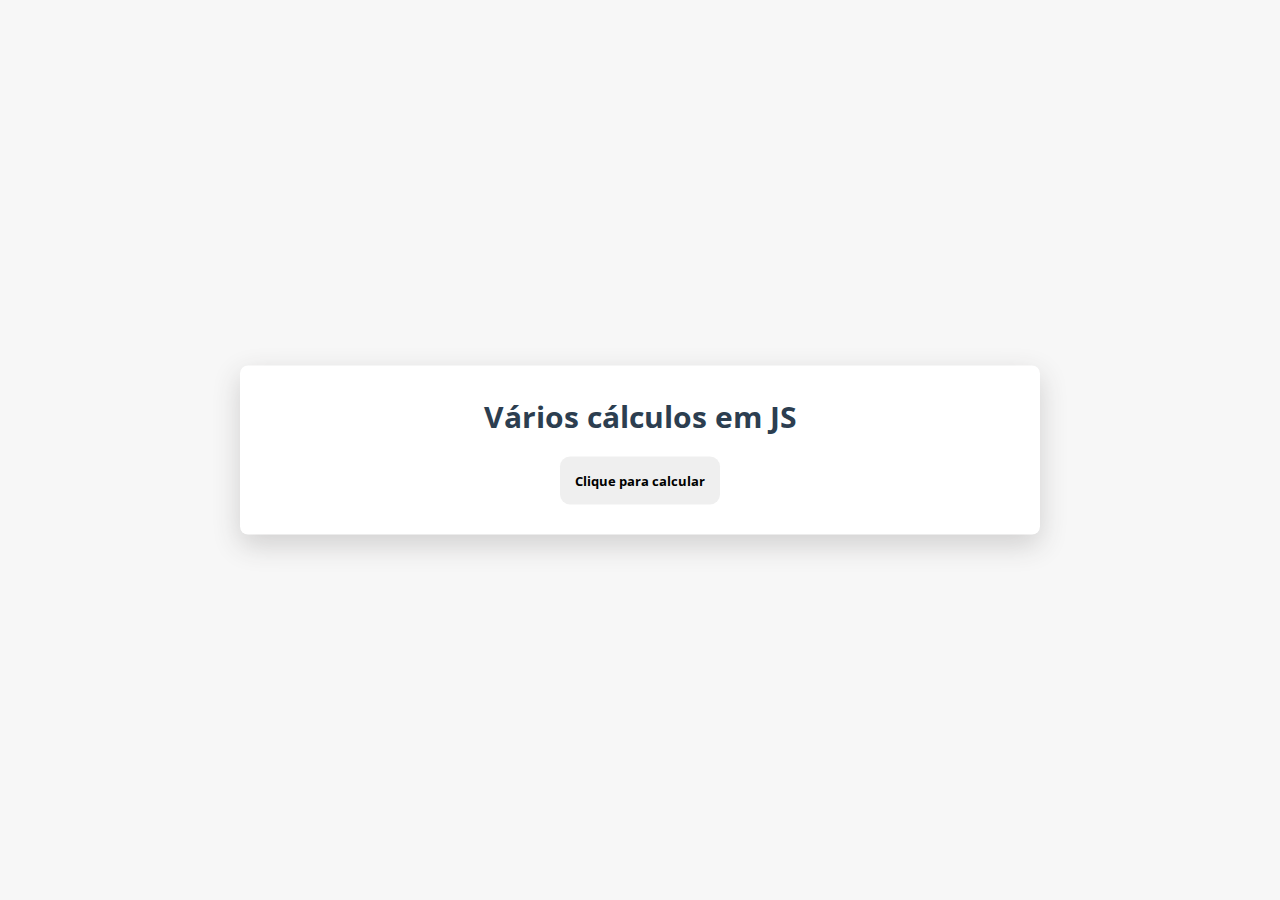
<file: atividade/Atividade 1/index.html>
<!DOCTYPE html>
<html lang="pt-BR">
<head>
    <meta charset="UTF-8">
    <meta name="viewport" content="width=device-width, initial-scale=1.0">
    <title>Calculando com JS</title>
    <link rel="stylesheet" href="style.css">
</head>
<body>
    <div class="container">
        <h2>Vários cálculos em JS</h2>
        <div class="calculo">
            <div class="botao">
                <button type="button" onclick="calculo()">Clique para calcular</button>
            </div>
            <div class="conteudo" id="conteudo">
                <p>O número a ser analisado aqui será o <span class="numero"></span>.</p>
                <hr>
                <p>O seu valor absoluto é <span id="absoluto"></span>.</p>
                <p>A sua parte inteira é <span id="inteiro"></span>.</p>
                <p>O valor inteiro mais próximo é o <span id="proximo"></span>.</p>
                <p>A sua raíz quadrada é <span id="raiz_q"></span>.</p>
                <p>A sua raíz cúbica é <span id="raiz_c"></span>.</p>
                <p>O valor de <span class="numero"></span>² é <span id="dois"></span>.</p>
                <p>O valor de <span class="numero"></span>³ é <span id="tres"></span>.</p>
            </div>
        </div>
    </div>
</body>
<script src="script.js"></script>
</html>
</file>
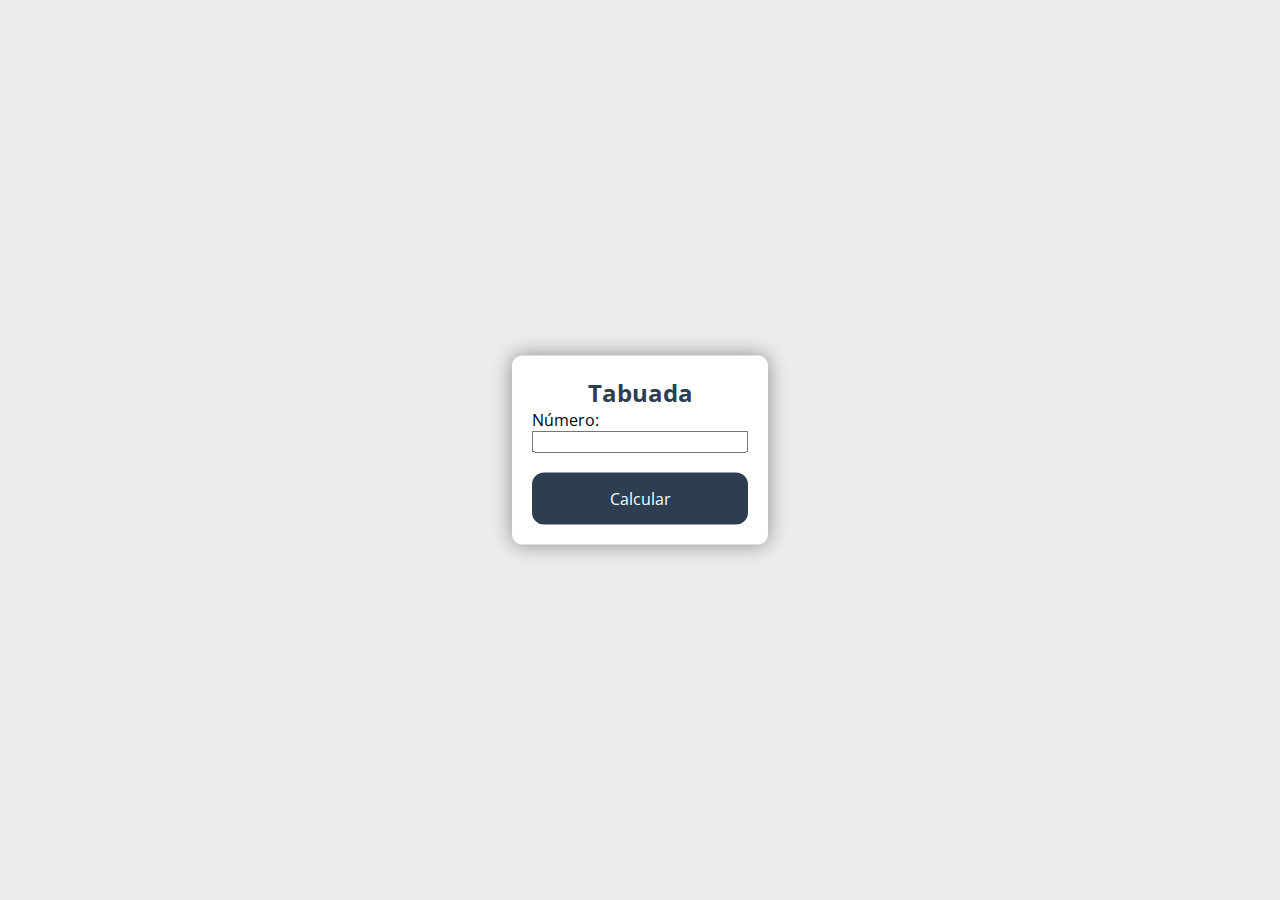
<file: atividade/Atividade 3/index.html>
<!DOCTYPE html>
<html lang="pt-BR">
<head>
    <meta charset="UTF-8">
    <meta name="viewport" content="width=device-width, initial-scale=1.0">
    <title>Super Tabuada</title>
    <link rel="stylesheet" href="style.css">
    <link rel="stylesheet" href="https://www.w3schools.com/w3css/5/w3.css">
</head>
<body>
    <div class="container">
        <div class="pesquisa">
            <h2>Tabuada <span class="numero"></span></h2>
            <label for="valor">Número: </label>
            <input class="w3-input w3-border w3-round-xxlarge" type="text" id="valor" required>
            <button id="enter" onclick="calcular()">Calcular</button>
        </div>
        <div class="tabuada">
            <div class="lista-tabuada">
                <div class="item">
                    <span class="numero"></span>
                    <span class="multiplicador"> &#9747; </span>
                    <span class="valor_multiplicado">1</span>
                    <span class="igual"> &#8332; </span>
                    <span class="resultado_1"></span>
                </div>
                <div class="item">
                    <span class="numero"></span>
                    <span class="multiplicador"> &#9747; </span>
                    <span class="valor_multiplicado">2</span>
                    <span class="igual"> &#8332; </span>
                    <span class="resultado_2"></span>
                </div>
                <div class="item">
                    <span class="numero"></span>
                    <span class="multiplicador"> &#9747; </span>
                    <span class="valor_multiplicado">3</span>
                    <span class="igual"> &#8332; </span>
                    <span class="resultado_3"></span>
                </div>
                <div class="item">
                    <span class="numero"></span>
                    <span class="multiplicador"> &#9747; </span>
                    <span class="valor_multiplicado">4</span>
                    <span class="igual"> &#8332; </span>
                    <span class="resultado_4"></span>
                </div>
                <div class="item">
                    <span class="numero"></span>
                    <span class="multiplicador"> &#9747; </span>
                    <span class="valor_multiplicado">5</span>
                    <span class="igual"> &#8332; </span>
                    <span class="resultado_5"></span>
                </div>
                <div class="item">
                    <span class="numero"></span>
                    <span class="multiplicador"> &#9747; </span>
                    <span class="valor_multiplicado">6</span>
                    <span class="igual"> &#8332; </span>
                    <span class="resultado_6"></span>
                </div>
                <div class="item">
                    <span class="numero"></span>
                    <span class="multiplicador"> &#9747; </span>
                    <span class="valor_multiplicado">7</span>
                    <span class="igual"> &#8332; </span>
                    <span class="resultado_7"></span>
                </div>
                <div class="item">
                    <span class="numero"></span>
                    <span class="multiplicador"> &#9747; </span>
                    <span class="valor_multiplicado">8</span>
                    <span class="igual"> &#8332; </span>
                    <span class="resultado_8"></span>
                </div>
                <div class="item">
                    <span class="numero"></span>
                    <span class="multiplicador"> &#9747; </span>
                    <span class="valor_multiplicado">9</span>
                    <span class="igual"> &#8332; </span>
                    <span class="resultado_9"></span>
                </div>
                <div class="item">
                    <span class="numero"></span>
                    <span class="multiplicador"> &#9747; </span>
                    <span class="valor_multiplicado">10</span>
                    <span class="igual"> &#8332; </span>
                    <span class="resultado_10"></span>
                </div>
            </div>
        </div>
    </div>
</body>
<script src="script.js"></script>
</html>
</file>
<file: atividade/Atividade 1/style.css>
@import url('https://fonts.googleapis.com/css2?family=Open+Sans:ital,wght@0,300..800;1,300..800&display=swap');*{
    margin: 0;
    padding: 0;
    box-sizing: border-box;
    font-family: "Open Sans", sans-serif;
    font-optical-sizing: auto;
    font-style: normal;
    font-variation-settings:
      "wdth" 100;
}
body{
    background-color: rgb(247, 247, 247);
}
.container{
    top: 50%;
    left: 50%;
    position: absolute;
    transform: translate(-50%, -50%);
    padding: 30px;
    background-color: white;
    border-radius: 8px;
    box-shadow: 0 10px 28px rgba(53, 51, 51, 0.2);
    width: 100%;
    max-width: 800px;
}
h2{
    text-align: center;
    font-size: 30px;
    margin-bottom: 20px;
    color: #2c3e50;
}
.calculo{
    margin-top: 20px;
}
.calculo .botao{
    width: 100%;
    text-align: center;
}
button{
    cursor: pointer;
    max-width: 300px;
    padding: 15px;
    border: none;
    border-radius: 10px;
    font-weight: bold;
}
button:hover{
    background-color: #2c3e50;
    color: white;
    font-weight: bold;
}
.conteudo{
    display: none;
}
.conteudo hr{
    border: 1px solid #ccc;
    margin: 10px 0;
}
.conteudo p{
    margin-top: 10px;
    margin-bottom: 10px;
    color: rgb(43, 43, 43);
}
.conteudo span{
    color: black;
    font-weight: bold;
}
</file>
<file: atividade/Atividade 3/style.css>
@import url('https://fonts.googleapis.com/css2?family=Open+Sans:ital,wght@0,300..800;1,300..800&display=swap');
*{
    margin: 0;
    padding: 0;
    box-sizing: border-box;
    font-family: "Open Sans", sans-serif;
    font-optical-sizing: auto;
    font-style: normal;
    font-variation-settings:
      "wdth" 100;
}
body{
    background-color: rgb(236, 236, 236);
}
.container{
    position: absolute;
    top: 50%;
    left: 50%;
    transform: translate(-50%, -50%);
    border-radius: 10px;
    box-shadow: 0 0 20px rgba(0, 0, 0, 0.4);
    min-width: 20%;
    padding: 20px;
    background-color: white;
}
.pesquisa{
    display: flex;
    flex-direction: column;
}
.pesquisa h2{
    text-align: center;
    color: #2c3e50;
    font-weight: bold;
}
.pesquisa button{
    margin-top: 20px;
    border-radius: 12px;
    background-color: #2c3e50;
    border: none;
    color: white;
    padding: 15px 32px;
    text-align: center;
    text-decoration: none;
    font-size: 16px;
    cursor: pointer;
}
.tabuada{
    display: none;
}
.tabuada h2{
    margin-top: 10px;
    margin-bottom: 10px;
    text-align: center;
    font-size: 40px;
}
.tabuada .item{
    margin: 5px;
    justify-content: center;
    display: flex;
    align-items: center
}
.item span{
    display:inline-block;
    align-content: center;
    background-color: gray;
    border-radius: 3px;
    text-align: center;
    padding: 5px;
    min-width: 30px;
    min-height: 30px;
    margin-left: 2px;
    font-weight: bold;
}
.item .resultado_1,
.item .resultado_2,
.item .resultado_3,
.item .resultado_4,
.item .resultado_5,
.item .resultado_6,
.item .resultado_7,
.item .resultado_8,
.item .resultado_9,
.item .resultado_10
{
    background-color: green;
    color: white;
    font-weight: bold;
}
.item .multiplicador{
    background-color: red;
    color: white;
}
.item .igual,
.item .numero,
.item .valor_multiplicado{
    background-color: #2c3e50;
    color: white;
    font-weight: bold;
}
</file>
